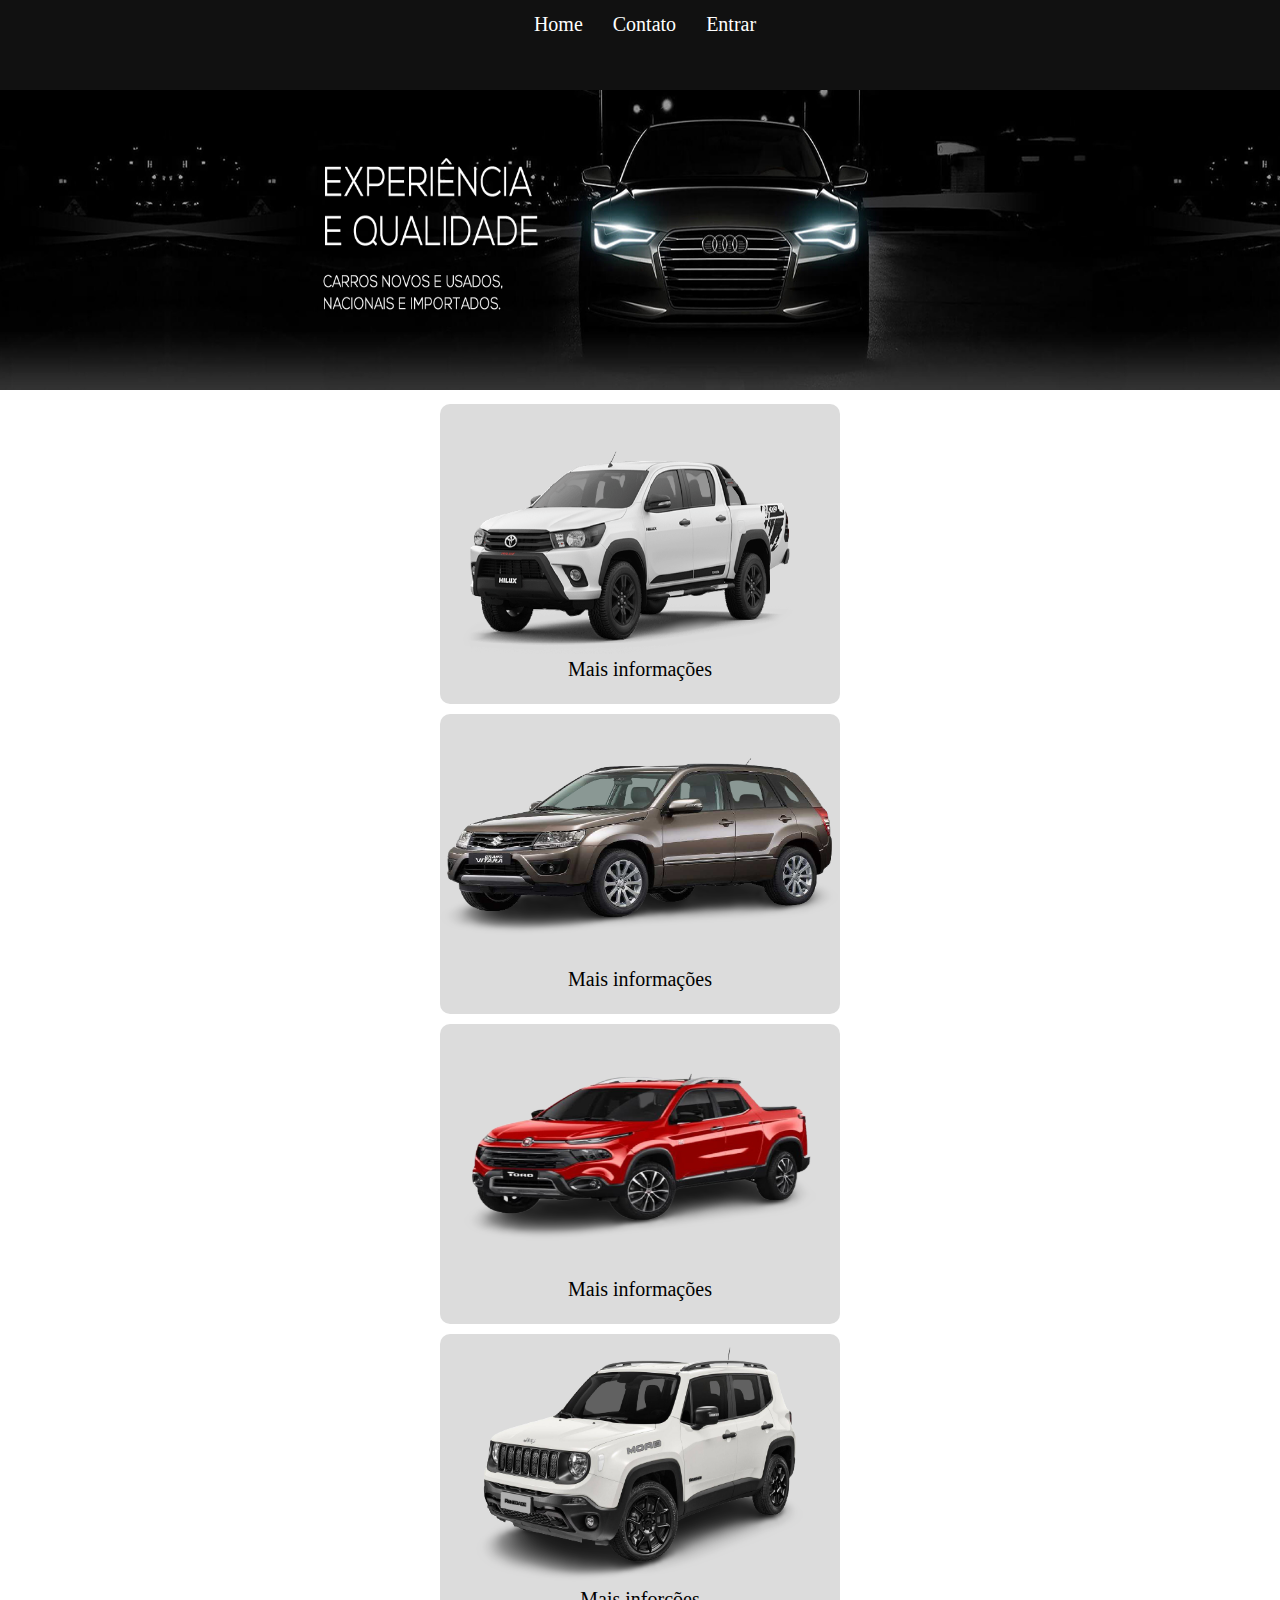
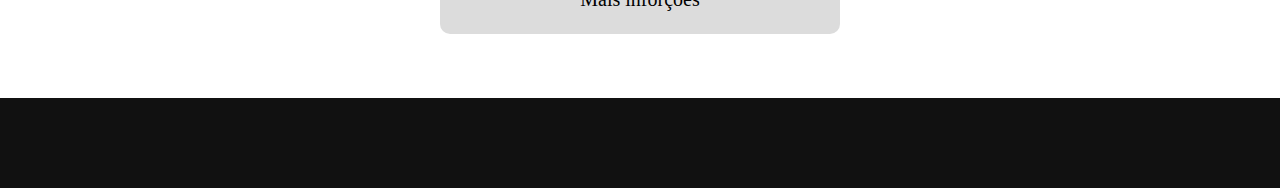
<file: index.html>
<!DOCTYPE html>
<html lang="en">
<head>
    <meta charset="UTF-8">
    <meta http-equiv="X-UA-Compatible" content="IE=edge">
    <meta name="viewport" content="width=device-width, initial-scale=1.0">
    <title>SA_kayque</title>
    <link rel="stylesheet" href="CSS/estilo.css">
</head>
<body>
  <div class="borda1">
      
      <ul id="ulk">
      <li><a id="bot1" href="index.html"> Home</a></li>  
      <li><a id="bot2" href="contato.html">Contato</a></li>  
      <li><a id="bot2" href="entrar.html">Entrar</a></li> 
    
    </ul>
    
      
    </div>
   <img id="ban" src="imgk/img.png">
    
   
    <div class="car1">
   
    <img id="carro1" src="imgk/4x4.png">
   
    <li><a id="comprar1" href="carro1.html"> Mais informações</a></li>  
    </div>
  
 <div class="car2">
  <img id="carro2" src="imgk/suzuki.png">
  <li><a id="comprar1" href="carro2.html"> Mais informações</a></li> 
 </div>

 <div class="car3">
  <img id="carro3" src="imgk/toro.png">
  <li><a id="comprar1" href="carro3.html"> Mais informações</a></li> 
 </div>


 <div class="car4">
  <img id="carro3" src="imgk/jeep.png">
  <li><a id="comprar1" href="carros4.html"> Mais inforções</a></li> 
 </div>
 


 


</ul>
  </div>

<div class="rodape"></div>
</body>
</html>
</file>
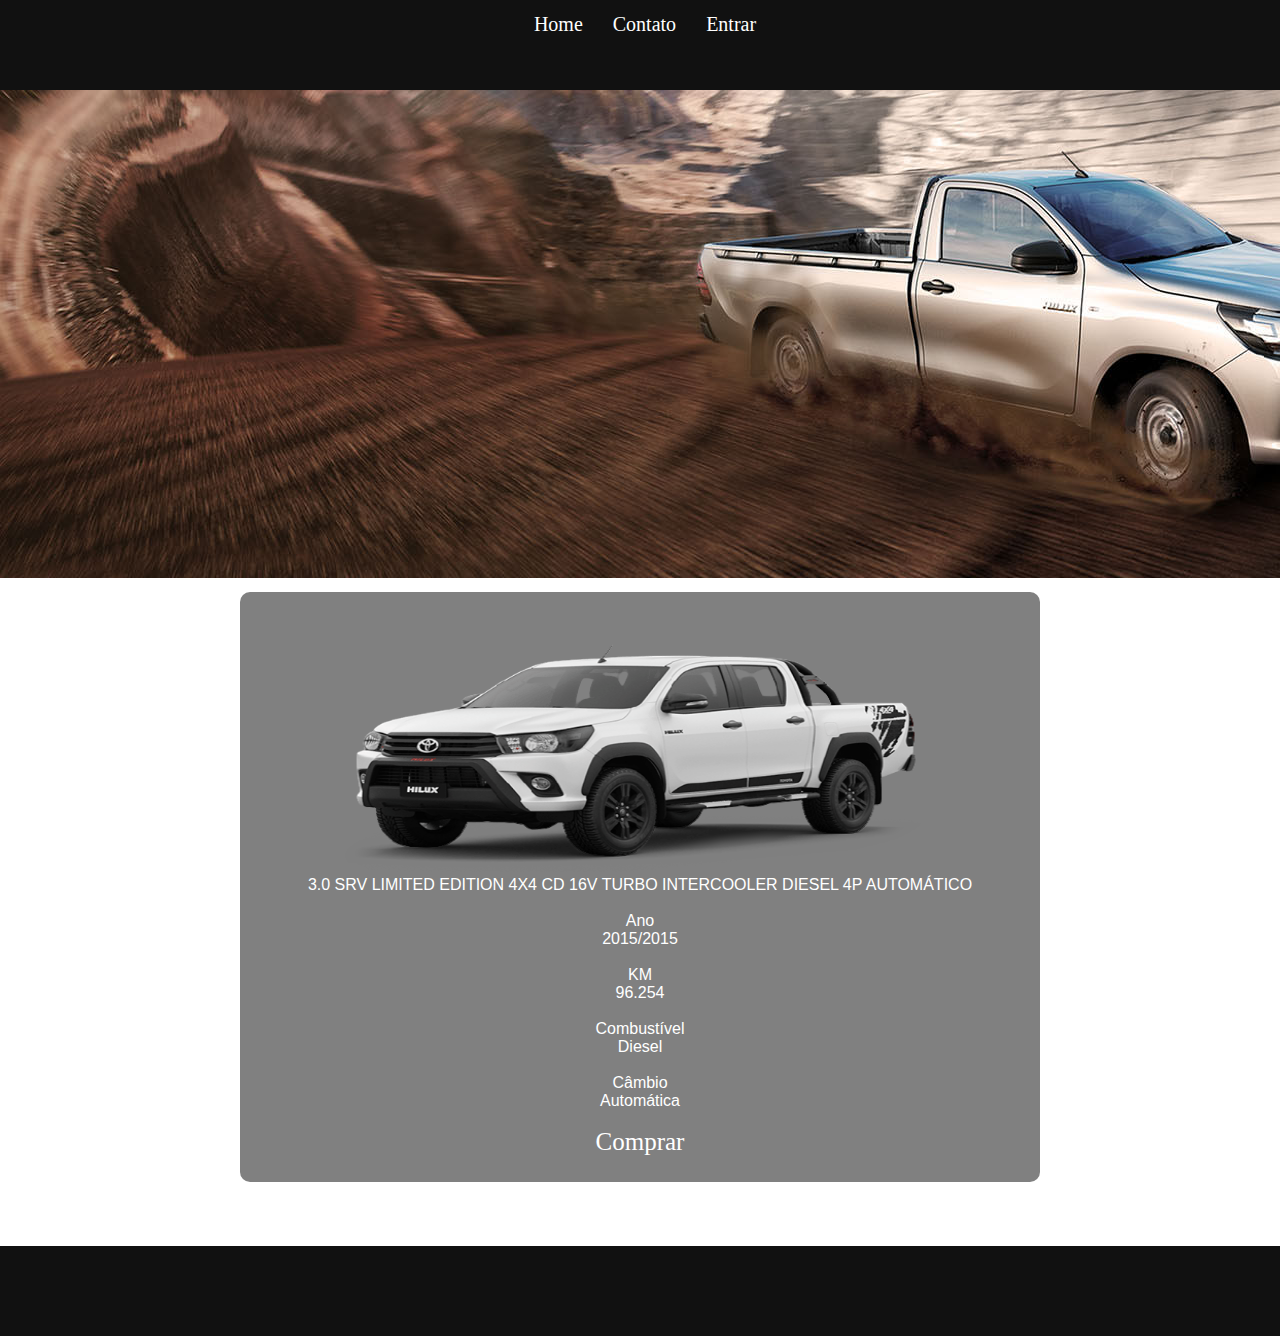
<file: carro1.html>
<!DOCTYPE html>
<html lang="en">
<head>
    <meta charset="UTF-8">
    <meta http-equiv="X-UA-Compatible" content="IE=edge">
    <meta name="viewport" content="width=device-width, initial-scale=1.0">
    <title>SA_kayque</title>
    <link rel="stylesheet" href="CSS/estilo.css">
</head>
<body>
     <div class="borda1">
      
      <ul id="ulk">
      <li><a id="bot1" href="index.html"> Home</a></li>  
      <li><a id="bot2" href="contato.html">Contato</a></li>  
      <li><a id="bot2" href="entrar.html">Entrar</a></li> 
    
    </ul>
    
      
    </div>
   <img id="ban1" src="imgk/pic-banner-hilux-cabine-simples.jpg">

   <div class="land">

   </div>

   <div class="veiculo1">

    <img id="carro01" src="imgk/4x4.png">
    <center>
    <p>3.0 SRV LIMITED EDITION 4X4 CD 16V TURBO INTERCOOLER DIESEL 4P AUTOMÁTICO<br>
        <br> Ano <br>
         2015/2015<br>
         <br>
         KM<br>
         96.254<br>
        <br>

        Combustível<br>
          Diesel<br>
<br>
         Câmbio<br>
           Automática<br>
           <br>
           <li><a id="comprar2" href="compra.html"> Comprar</a></li> 

    </center>
    
    </p>
   </div>
   <div class="rodape"></div>
</body>
</html>
</file>
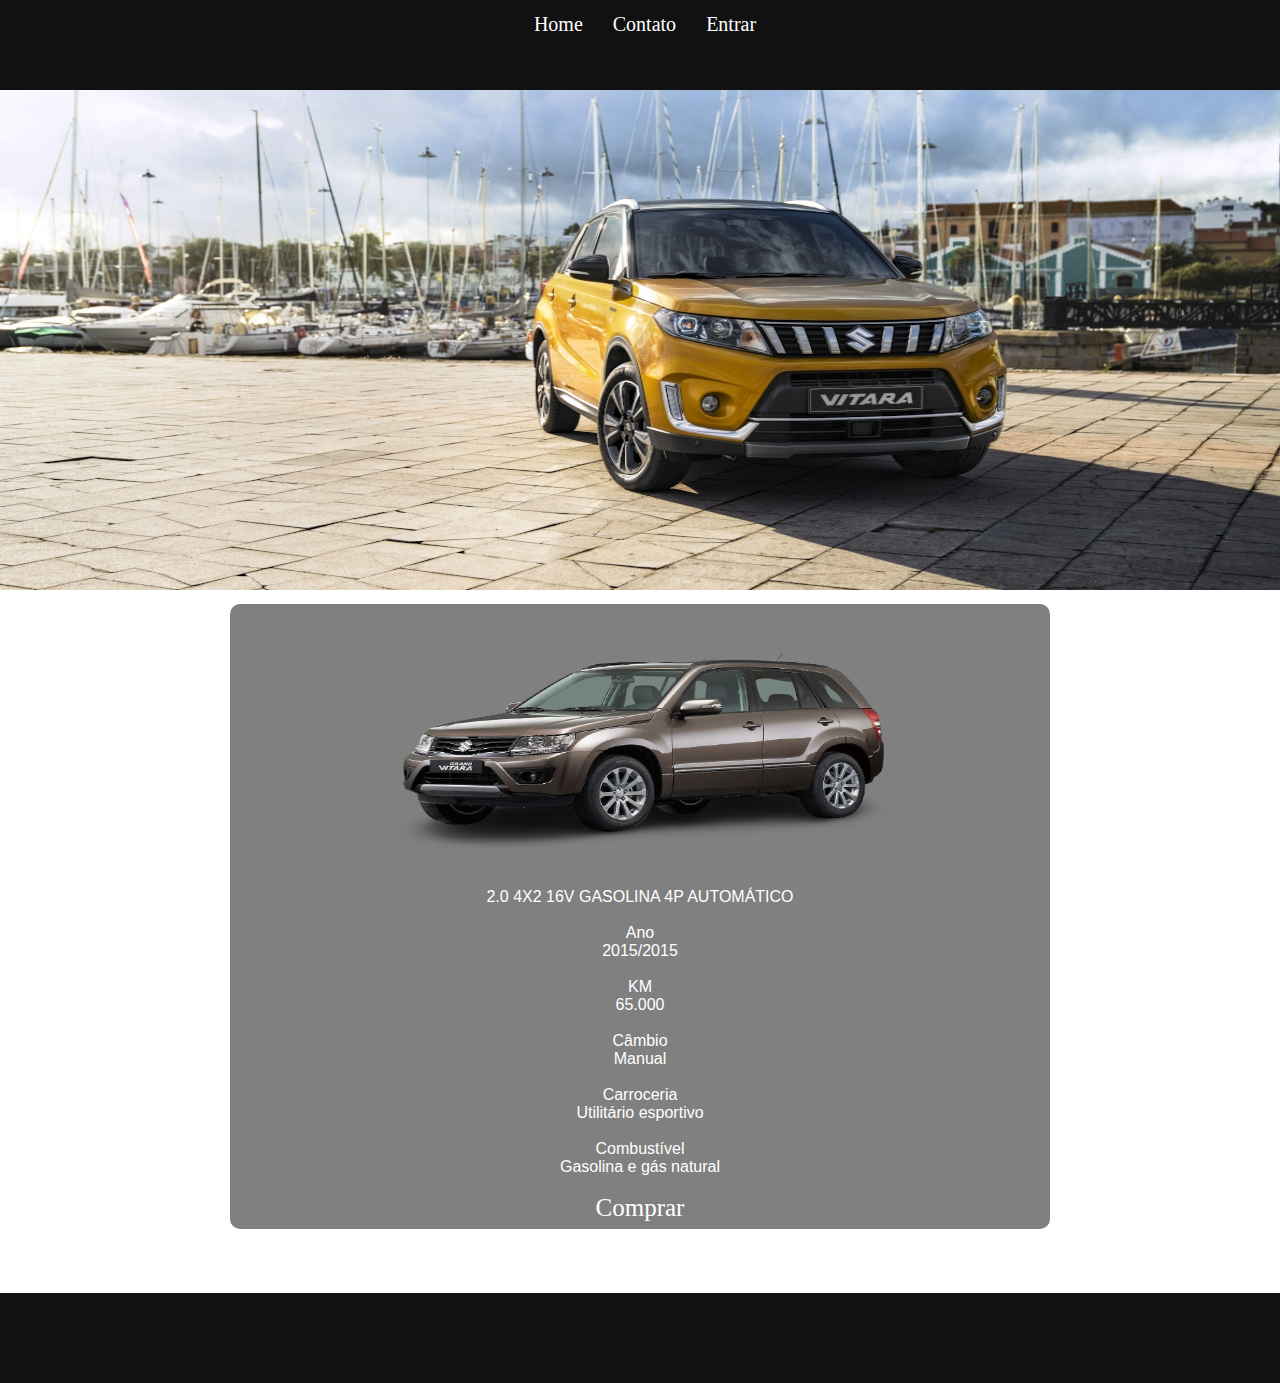
<file: carro2.html>
<!DOCTYPE html>
<html lang="en">
<head>
    <meta charset="UTF-8">
    <meta http-equiv="X-UA-Compatible" content="IE=edge">
    <meta name="viewport" content="width=device-width, initial-scale=1.0">
    <title>SA_kayque</title>
    <link rel="stylesheet" href="CSS/estilo.css">
</head>
<body>
     <div class="borda1">
      
      <ul id="ulk">
      <li><a id="bot1" href="index.html"> Home</a></li>  
      <li><a id="bot2" href="contato.html">Contato</a></li>  
      <li><a id="bot2" href="entrar.html">Entrar</a></li> 
    </ul>
    
      
    </div>
   <img id="ban3" src="imgk/dc39ec268a8de0400d4f8e1ed66c07fcf04cd017.jpg">

   <div class="land">

   </div>

   <div class="veiculo2">

    <img id="carro02" src="imgk/suzuki.png">
    <center>
    <p>2.0 4X2 16V GASOLINA 4P AUTOMÁTICO<br>
        <br>
        Ano<br>
        2015/2015<br>
<br>

KM<br>
65.000<br>
<br>
Câmbio<br>
Manual<br>
<br>

Carroceria<br>
Utilitário esportivo<br>
<br>
Combustível<br>
Gasolina e gás natural<br>
<br>
           <li><a id="comprar2" href="compra.html"> Comprar</a></li> 

    </center>
    
    </p>
   </div>
   <div class="rodape"></div>
</file>
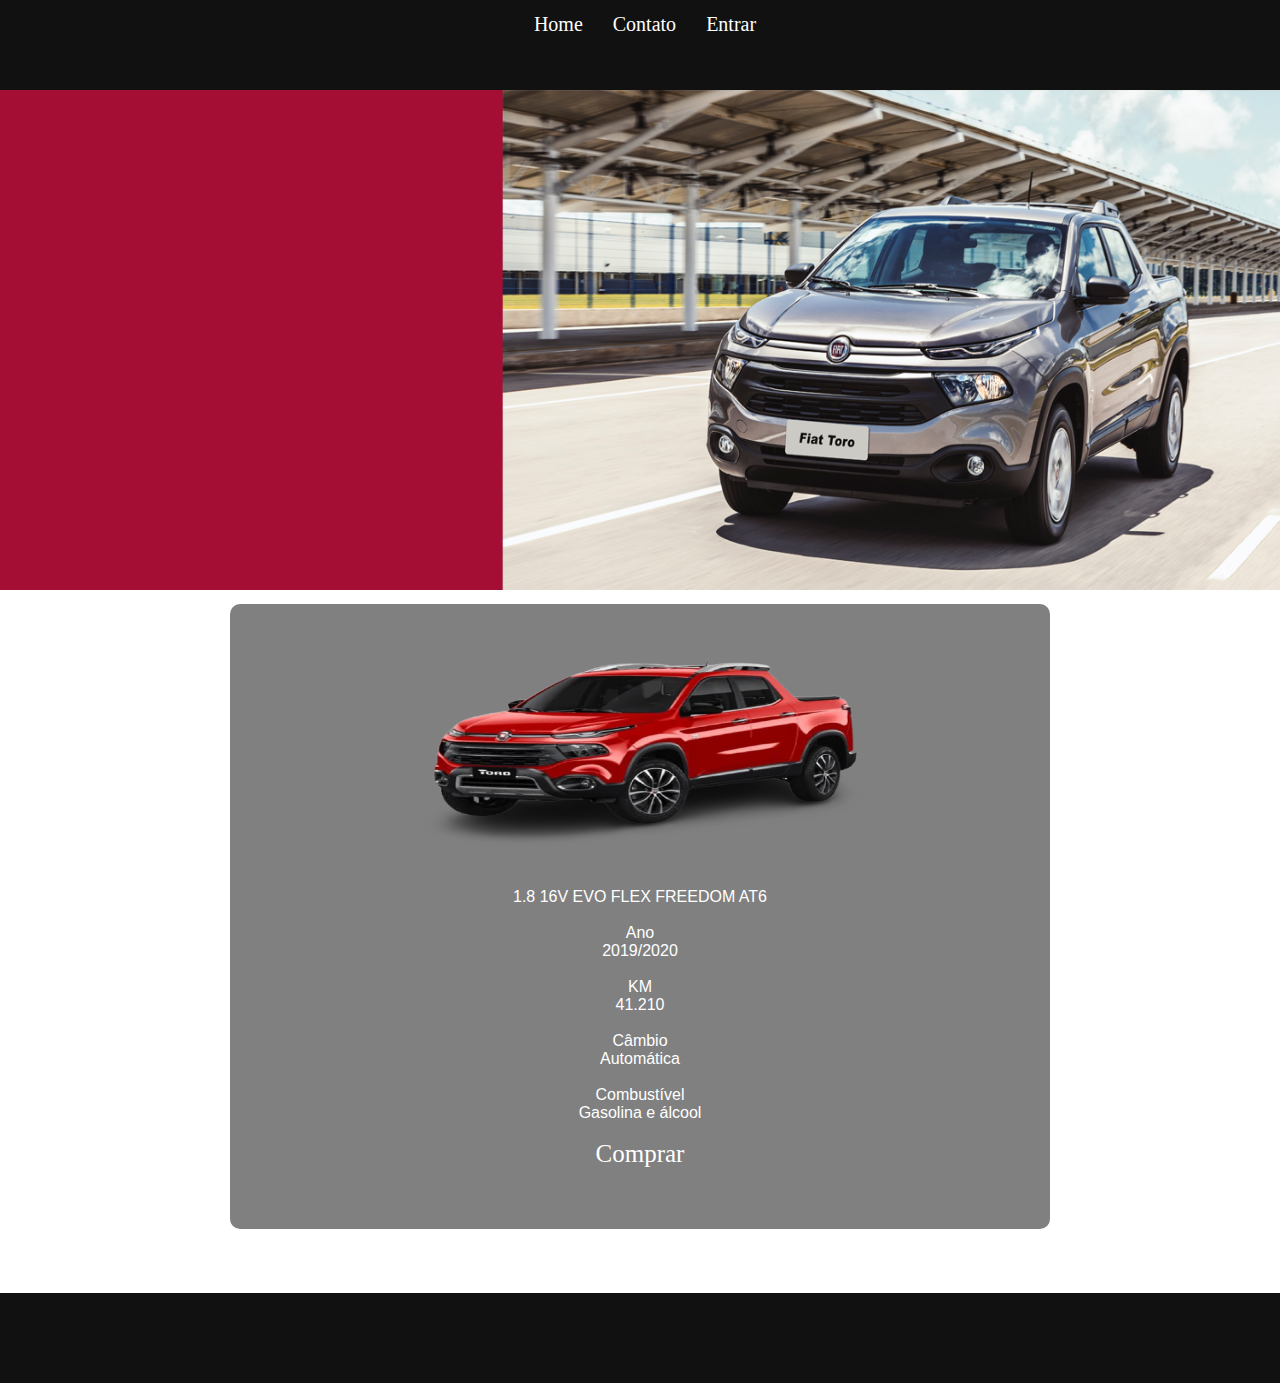
<file: carro3.html>
<!DOCTYPE html>
<html lang="en">
<head>
    <meta charset="UTF-8">
    <meta http-equiv="X-UA-Compatible" content="IE=edge">
    <meta name="viewport" content="width=device-width, initial-scale=1.0">
    <title>SA_kayque</title>
    <link rel="stylesheet" href="CSS/estilo.css">
</head>
<body>
     <div class="borda1">
      
      <ul id="ulk">
      <li><a id="bot1" href="index.html"> Home</a></li>  
      <li><a id="bot2" href="contato.html">Contato</a></li>  
      <li><a id="bot2" href="entrar.html">Entrar</a></li> 
    
    </ul>
    
      
    </div>
   <img id="ban4" src="imgk/banner-toro.png">

   <div class="land">

   </div><div class="veiculo2">

    <img id="carro02" src="imgk/toro.png">
    <center>
    <p>1.8 16V EVO FLEX FREEDOM AT6<br>
        <br>
        Ano<br>
2019/2020<br>
<br>
KM<br>
41.210<br>
<br>
Câmbio<br>
Automática<br>
<br>
Combustível<br>
Gasolina e álcool<br>
       <br>
           <li><a id="comprar2" href="compra.html"> Comprar</a></li> 

    </center>
    
    </p>
   </div>
   <div class="rodape"></div>
</file>
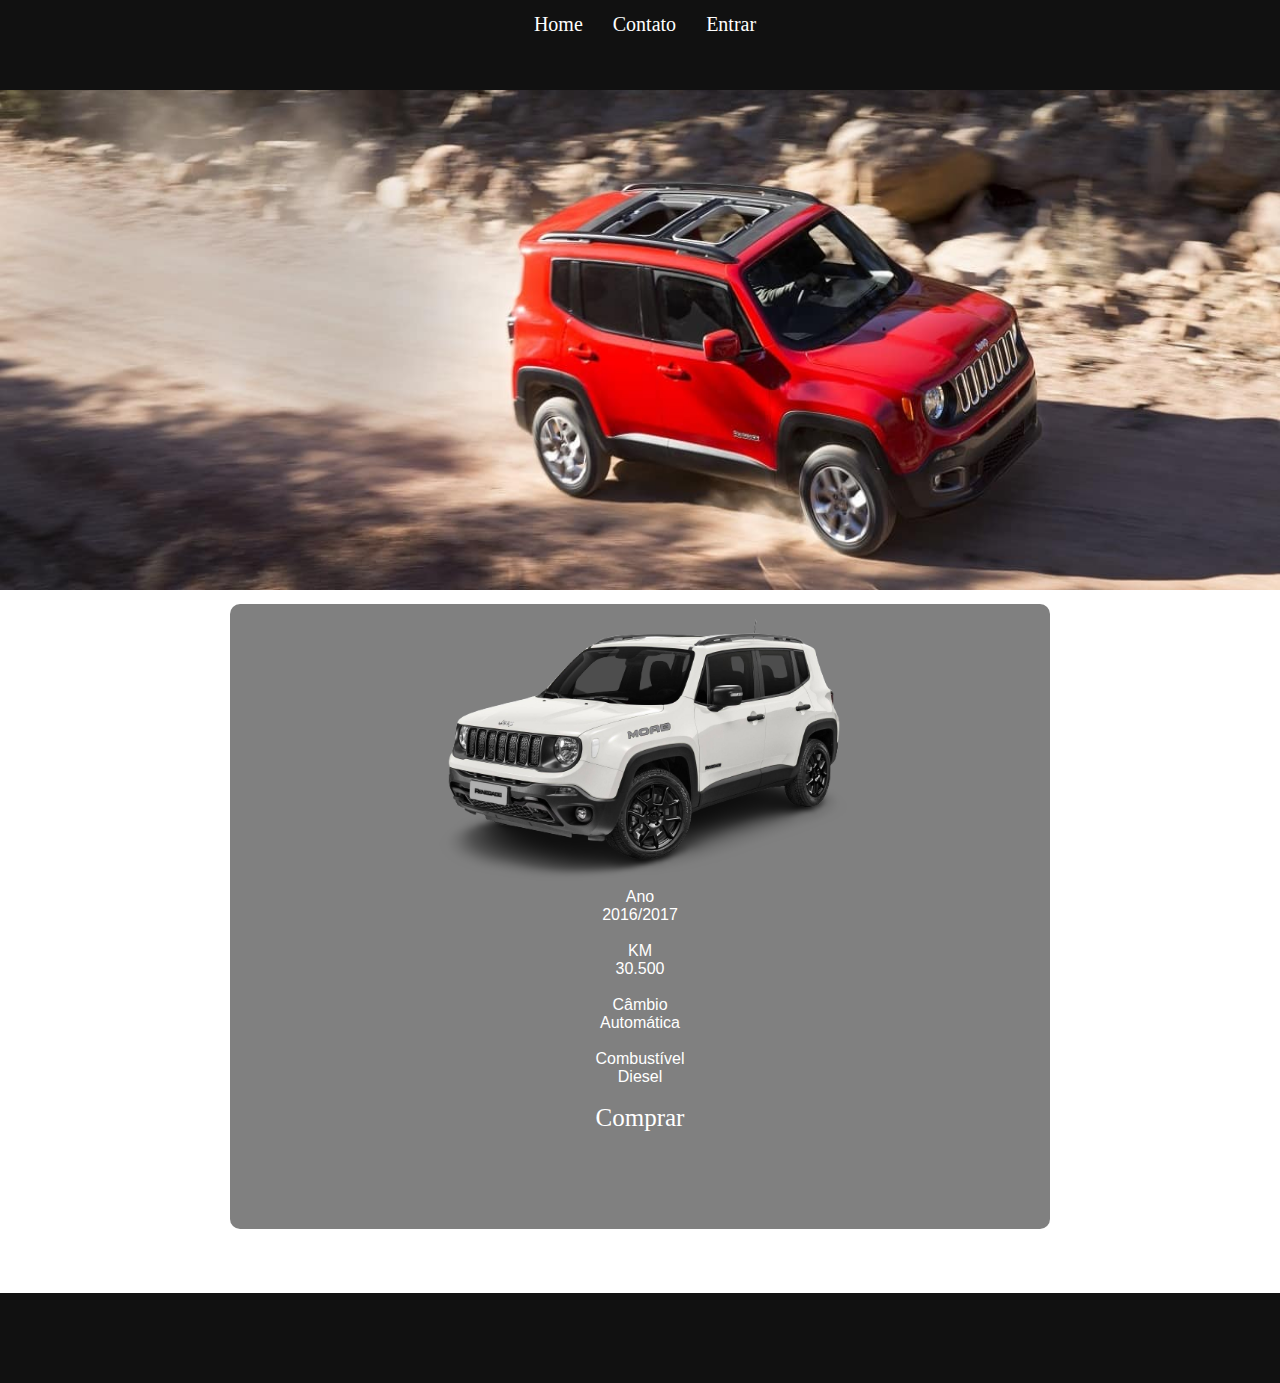
<file: carros4.html>
<!DOCTYPE html>
<html lang="en">
<head>
    <meta charset="UTF-8">
    <meta http-equiv="X-UA-Compatible" content="IE=edge">
    <meta name="viewport" content="width=device-width, initial-scale=1.0">
    <title>SA_kayque</title>
    <link rel="stylesheet" href="CSS/estilo.css">
</head>
<body>
     <div class="borda1">
      
      <ul id="ulk">
      <li><a id="bot1" href="index.html"> Home</a></li>  
      <li><a id="bot2" href="contato.html">Contato</a></li>  
      <li><a id="bot2" href="entrar.html">Entrar</a></li> 
    
    </ul>
    
      
    </div>
   <img id="ban4" src="imgk/JEEP-Lat-banner.jpg">

   <div class="land">

   </div>

</div><div class="veiculo2">

    <img id="carro02" src="imgk/jeep.png">
    <center>
    <p>Ano<br>
        2016/2017<br>
        <br>
        KM<br>
        30.500<br>
        <br>
        Câmbio<br>
     Automática<br>
     <br>
     Combustível<br>
Diesel<br>
<br>
           <li><a id="comprar2" href="compra.html"> Comprar</a></li> 

    </center>
    
    </p>
   </div>
   <div class="rodape"></div>
</file>
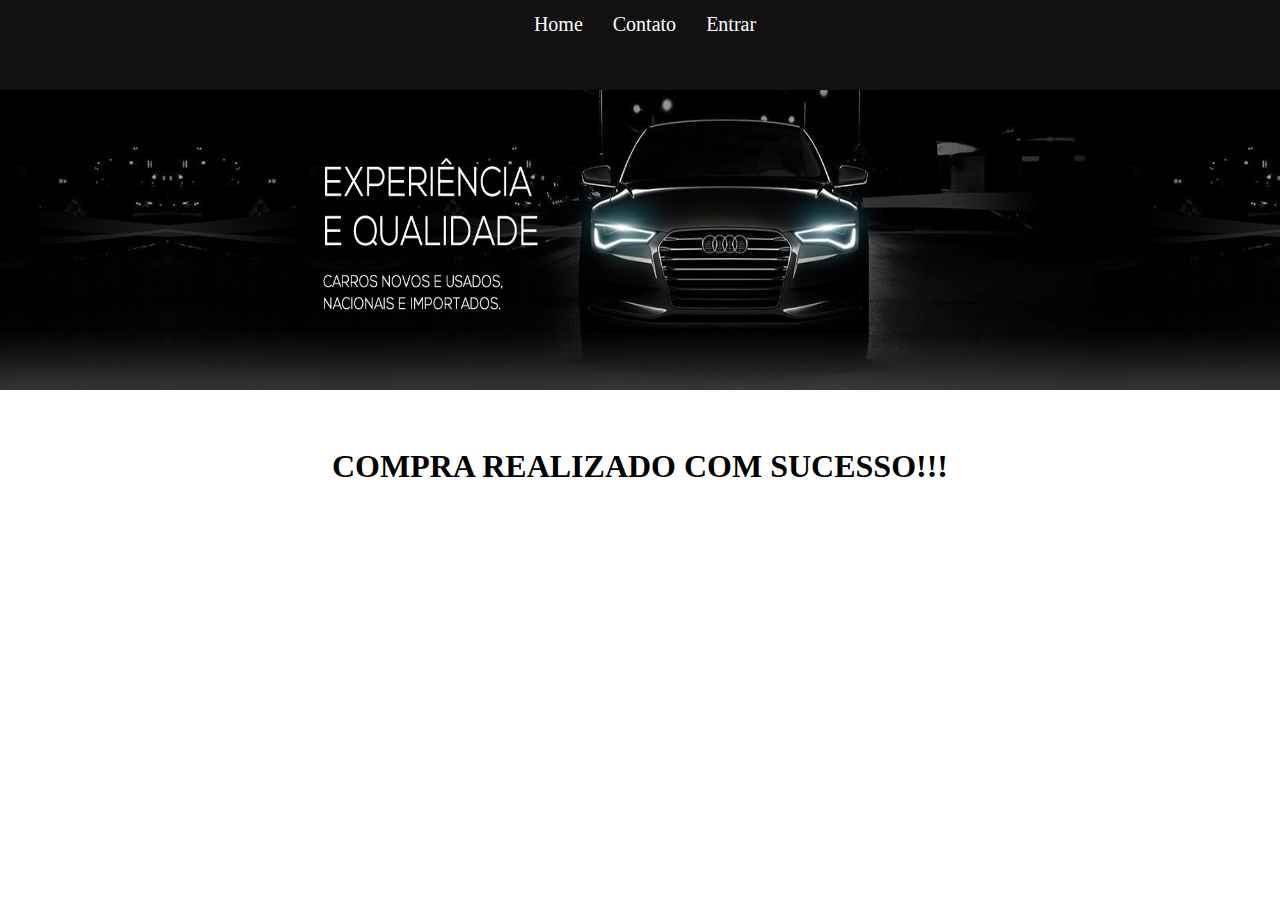
<file: compra.html>
<!DOCTYPE html>
<html lang="en">
<head>
    <meta charset="UTF-8">
    <meta http-equiv="X-UA-Compatible" content="IE=edge">
    <meta name="viewport" content="width=device-width, initial-scale=1.0">
    <title>SA_kayque</title>
    <link rel="stylesheet" href="CSS/estilo.css">
</head>
<body>
     <div class="borda1">
      
      <ul id="ulk">
      <li><a id="bot1" href="index.html"> Home</a></li>  
      <li><a id="bot2" href="contato.html">Contato</a></li>  
      <li><a id="bot2" href="entrar.html">Entrar</a></li> 
    </ul>
    
      
    </div>
   <img id="ban" src="imgk/img.png">

   <div class="land">

   </div>
<center>
<BR>
    <br>
    <br>
    <h1>COMPRA REALIZADO COM SUCESSO!!! </h1>
</center>
</file>
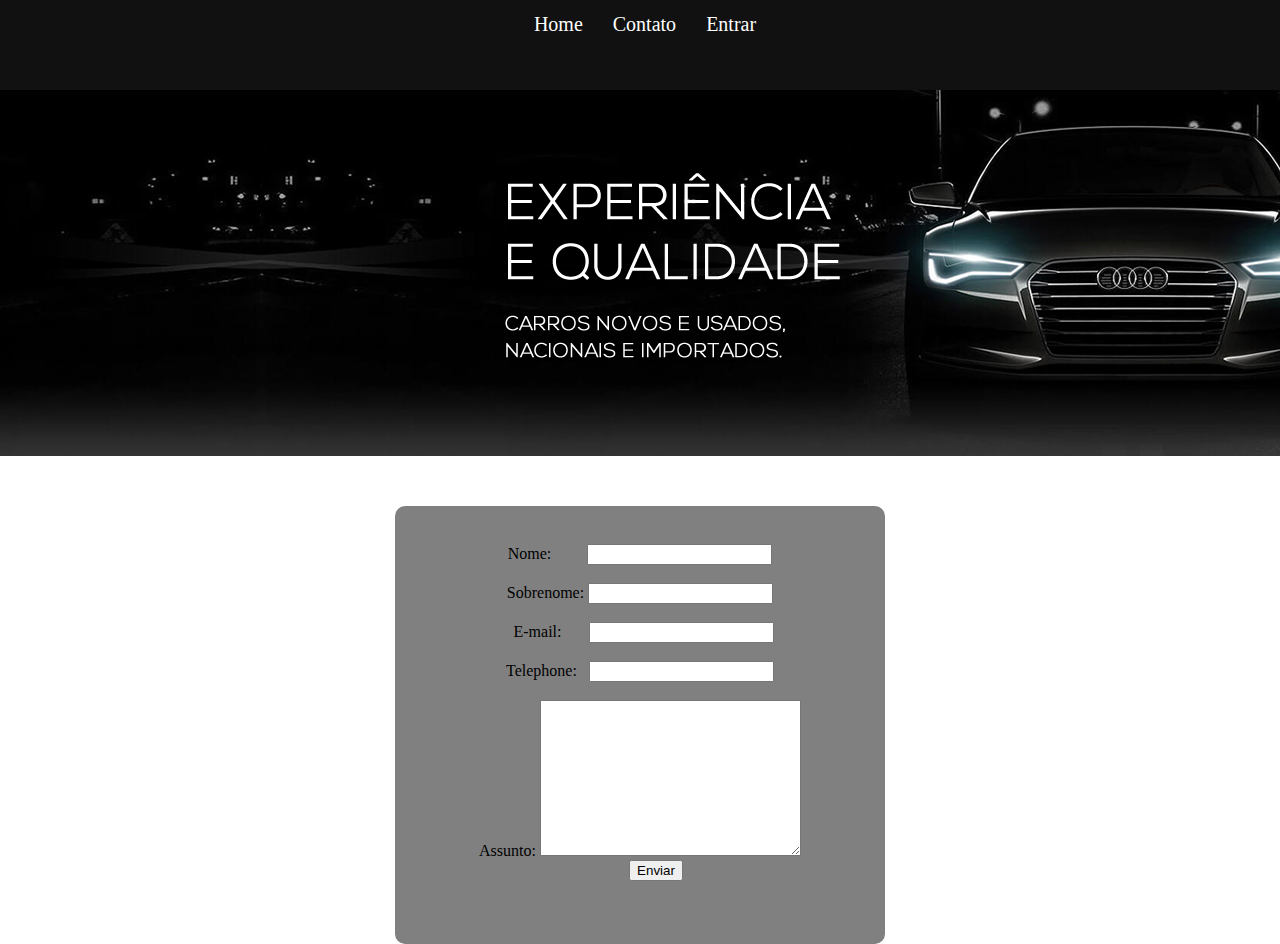
<file: contato.html>
<!DOCTYPE html>
<html lang="en">
<head>
    <meta charset="UTF-8">
    <meta http-equiv="X-UA-Compatible" content="IE=edge">
    <meta name="viewport" content="width=device-width, initial-scale=1.0">
    <title>SA_kayque</title>
    <link rel="stylesheet" href="CSS/estilo.css">
</head>
<body>
     <div class="borda1">
      
      <ul id="ulk">
      <li><a id="bot1" href="index.html"> Home</a></li>  
      <li><a id="bot2" href="contato.html">Contato</a></li>  
      <li><a id="bot2" href="entrar.html">Entrar</a></li> 
    </ul>
    
      
    </div>
   <img id="ban1" src="imgk/img.png">

   <div class="land">
       <br>
       <br>

   </div>
<div class="cont1">
   <form>
  
    <div>
        <center>
    <label> Nome: &nbsp; &nbsp; &nbsp; &nbsp;</label>
    <input type="text" nome="Nome" id="nome"
  
  
    
    </div>
    
  
  
    <div>
        <br>
   <label>Sobrenome:</label>
   <input type="text" nome="Sobrenome" id="Sobrenome"
  
    </div>
  
    <div>
        <br>
    <label> &nbsp; E-mail: &nbsp; &nbsp; &nbsp;</label>
    <input type="Email"  id="Email">
  
    </div>
  
       <div>
   
  
    
  
   
  
    </div>
  
    <div>
       <br>
   <label>Telephone:  &nbsp;</label>
   <input type="text" id="Telephone">
  
  
    </div>
    
   
       
    
  <br>
  
  
    <label for="recados">Assunto:</label>
    <textarea name="recado" id="recado" cols="30" rows="10" maxlength="200"></textarea>
    
     <br> 
     &nbsp;
     &nbsp;
     &nbsp;
     &nbsp; <input type="submit" value="Enviar" id="enviar" name="enviar">
    
  
  
    
  
  </cecnter>
  
  
    </form>
</div>
</file>
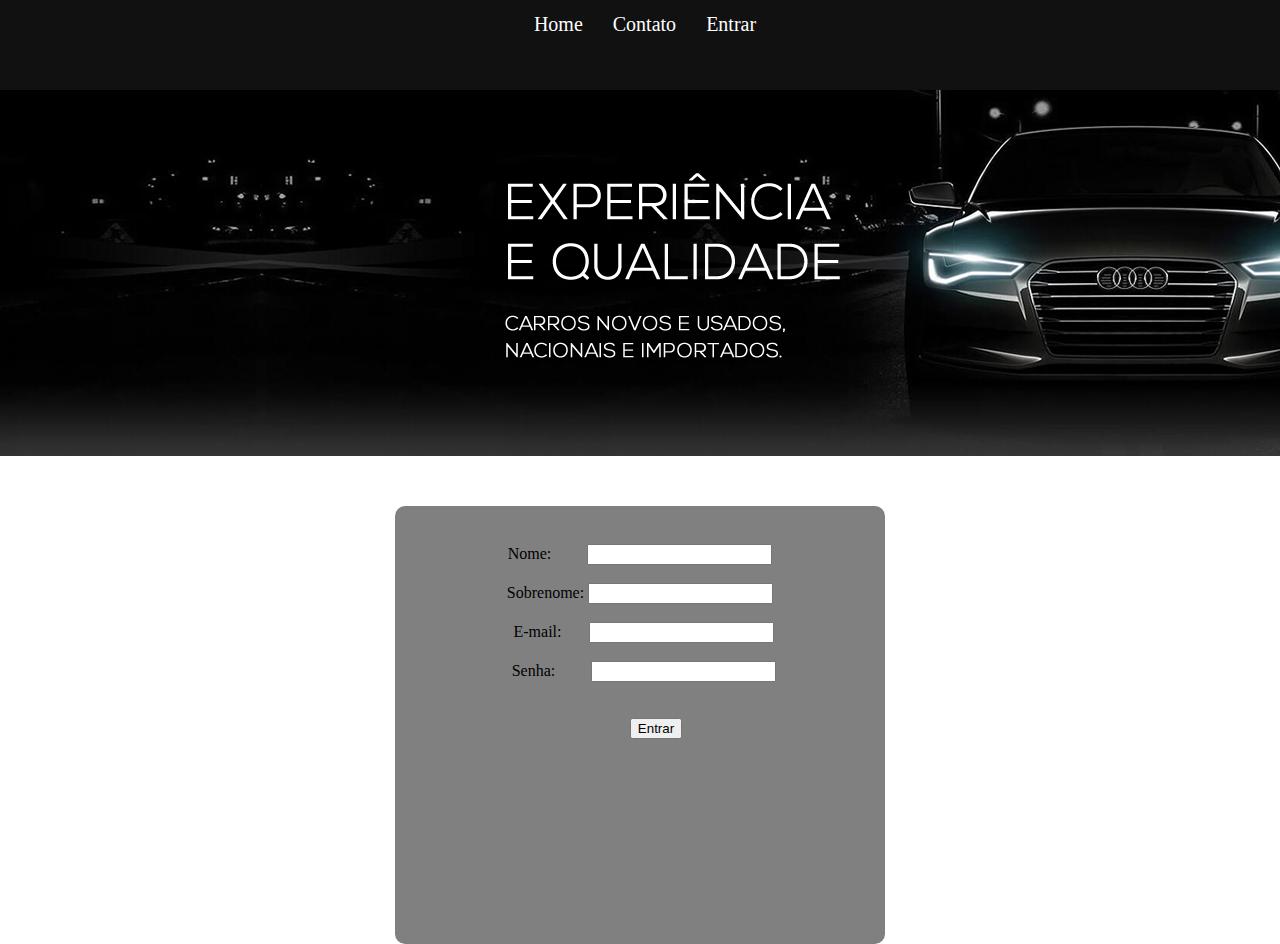
<file: entrar.html>
<!DOCTYPE html>
<html lang="en">
<head>
    <meta charset="UTF-8">
    <meta http-equiv="X-UA-Compatible" content="IE=edge">
    <meta name="viewport" content="width=device-width, initial-scale=1.0">
    <title>SA_kayque</title>
    <link rel="stylesheet" href="CSS/estilo.css">
</head>
<body>
     <div class="borda1">
      
      <ul id="ulk">
      <li><a id="bot1" href="index.html"> Home</a></li>  
      <li><a id="bot2" href="contato.html">Contato</a></li>  
      <li><a id="bot2" href="entrar.html">Entrar</a></li> 
    </ul>
    
      
    </div>
   <img id="ban1" src="imgk/img.png">

   <div class="land">
    <br>
    <br>

</div>
<div class="cont1">
<form>

 <div>
     <center>
 <label> Nome: &nbsp; &nbsp; &nbsp; &nbsp;</label>
 <input type="text" nome="Nome" id="nome"


 
 </div>
 


 <div>
     <br>
<label>Sobrenome:</label>
<input type="text" nome="Sobrenome" id="Sobrenome"

 </div>

 <div>
     <br>
 <label> &nbsp; E-mail: &nbsp; &nbsp; &nbsp;</label>
 <input type="Email"  id="Email">

 </div>

 <div>
    <br>
<label>  &nbsp; Senha:  &nbsp;  &nbsp;   &nbsp;   &nbsp; </label>
<input type="password" id="Senha" name="senha">


</div>


 





 <div>
   




 
 <br>


 
 
  <br> 
  &nbsp;
  &nbsp;
  &nbsp;
  &nbsp; <input type="submit" value="Entrar" id="enviar" name="enviar">
</file>
<file: CSS/estilo.css>
* {
    margin: 0%;
}

.borda1 {
    background-color:#111111;
    width: 100%;
    height: 90px;
}

H3{
    font-family: Arial, Helvetica, sans-serif;
    color: white;
   padding-left: 5%;
   padding-top: 1%;
}

#ulk{
    list-style: none;
   display: flex;
   justify-content: center;
   padding-top: 1%;
   
   display: flex;
  
    
}
#bot1{
    color:white;
    text-decoration: none;
    padding-right: 30px;
    font-size: 20px;
    
   
}

#bot2{
    color: white;
    text-decoration: none;
    padding-right: 30px;
    font-size: 20px;
  
  
}
#ban{
    width: 100%;
    height: 300px;
}


.car1{
    background-color: #DCDCDC;
    border-radius: 10px;
    width: 400px;
    height: 300px;
    margin-right: 10px;
    margin-top: 10px;
    position: relative;
    margin-left: auto;
    margin-right: auto;
    list-style: none;
}

#carro1{
    width: 265px;
    height: 200px;
   margin-right: 50px;
   border-radius: 1%;
   list-style: none;
   
   
}

.car2{
    background-color: #DCDCDC;
    border-radius: 10px;
    width: 400px;
    height: 300px;
    margin-right: 10px;
    margin-top: 10px;
    position: relative;
    margin-left: auto;
    margin-right: auto;
    list-style: none;
}

#comprar1{
    color: black;
    text-decoration: none;
    font-size: 20px;
    justify-content: center;
    display: flex;
    list-style: none;
   
}


.fila{
    display: flex;
}

.car3{
    background-color: #DCDCDC;
    border-radius: 10px;
    width: 400px;
    height: 300px;
    margin-right: 10px;
    margin-top: 10px;
    position: relative;
    margin-left: auto;
    margin-right: auto;
    list-style: none;
}
.car4{
    background-color: #DCDCDC;
    border-radius: 10px;
    width: 400px;
    height: 300px;
    margin-right: 10px;
    margin-top: 10px;
    position: relative;
    margin-left: auto;
    margin-right: auto;
    list-style: none;
}

#carro1{
    width: 400px;
    height: 250px;
}

#carro2{
    width: 400px;
    height: 250px;
}

#carro3{
    width: 400px;
    height: 250px;
}

#carro4{
    width: 400px;
    height: 250px;
}

.rodape{
    background-color:#111111;
    width: 100%;
    height: 90px;
   margin-top: 5%;
}

.veiculo1{
    background-color: #808080;
    border-radius: 10px;
    width: 800px;
    height: 590px;
    margin-right: 10px;
    margin-top: 10px;
    position: relative;
    margin-left: auto;
    margin-right: auto;
    list-style: none;
   
}

#carro01{
    width: 700px;
    height: 280px;
    padding-left: 8%;
  
}


p{
    color: white;
    font-family: Arial, Helvetica, sans-serif;

}


#comprar2{
    color: white;
    text-decoration: none;
    font-size: 25px;
    justify-content: center;
    display: flex;
    list-style: none;
}

.veiculo2{
    background-color: #808080;
    border-radius: 10px;
    width: 820px;
    height: 625px;
    margin-right: 10px;
    margin-top: 10px;
    position: relative;
    margin-left: auto;
    margin-right: auto;
    list-style: none;
   
}

#carro02{
    width: 500px;
    height: 280px;
    padding-left: 20%;
  
}

#ban2{
    width: 100%;
    height: 350px;
}

#ban3{
    width: 100%;
    height: 500px;
}

#ban4{
    width: 100%;
    height: 500px;
}

.cont1{
    background-color: #808080;
    border-radius: 10px;
    width: 490px;
    height: 400px;
    margin-right: 10px;
    margin-top: 10px;
    position: relative;
    margin-left: auto;
    margin-right: auto;
    list-style: none;
    padding-top: 3%;
   
}
</file>
